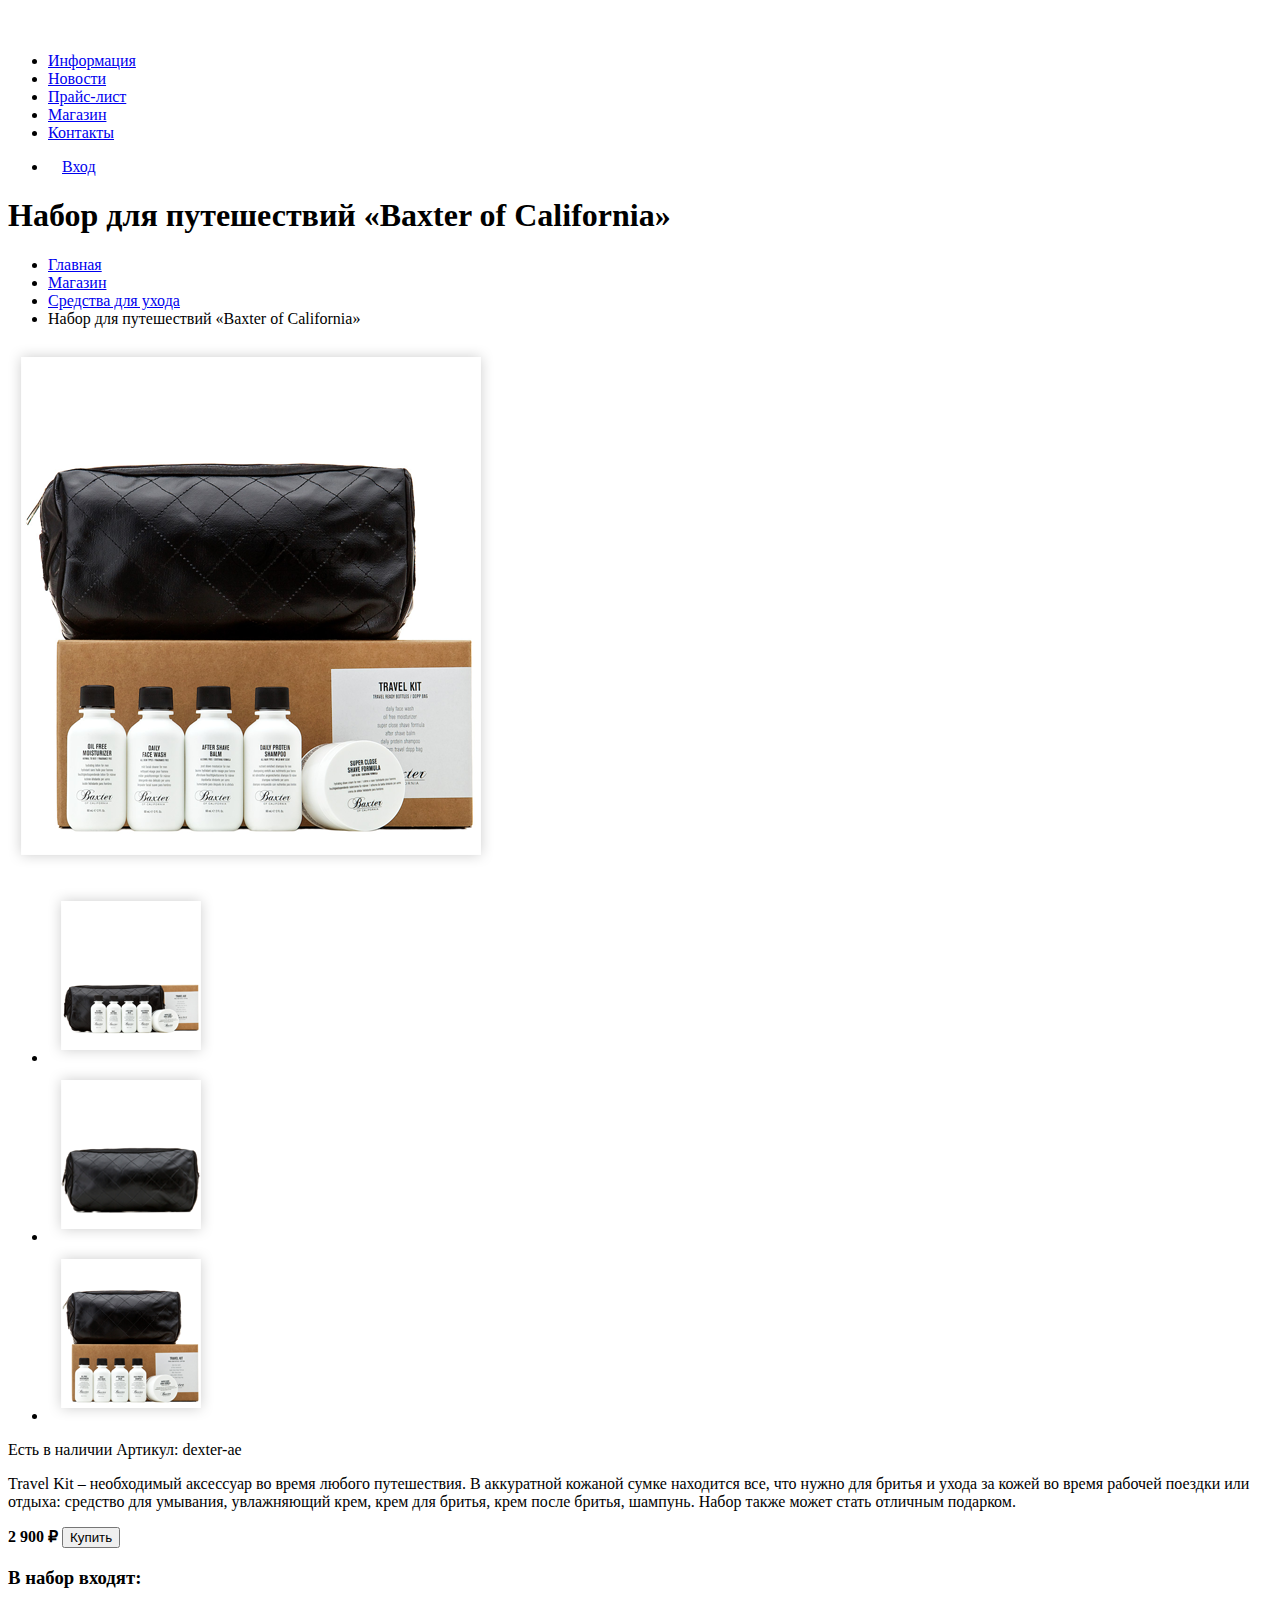
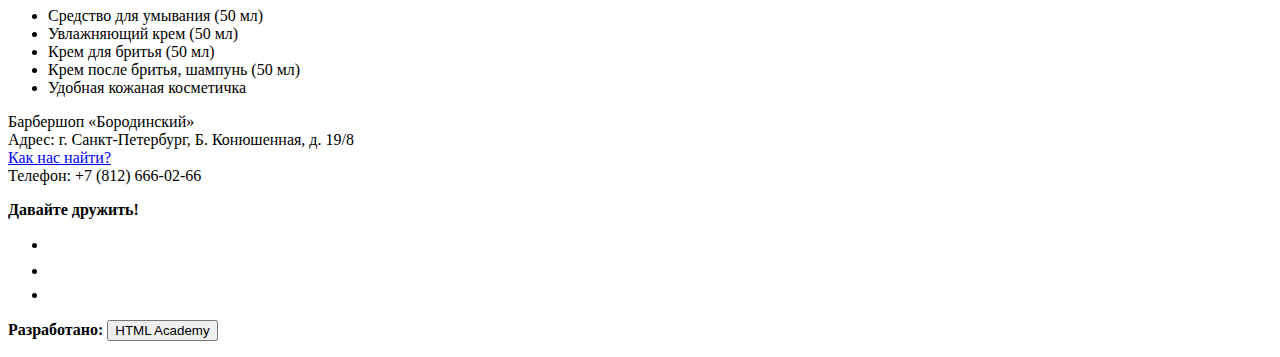
<file: catalog-item.html>
<!DOCTYPE html>
<html lang="ru">
  <head>
    <meta charset="utf-8">
    <title>Барбершоп 2</title>
  </head>
  <body>
    <header>
      <nav>
        <a href="#">
          <img src="img/logo.png" alt="Логотип барбершопа">
        </a>
        <ul>
          <li><a href="#">Информация</a></li>
          <li><a href="#">Новости</a></li>
          <li><a href="#">Прайс-лист</a></li>
          <li><a href="#">Магазин</a></li>
          <li><a href="#">Контакты</a></li>
        </ul>
        <ul>
          <li><img src="img/voyti.png" alt="Вход"><a href="#">Вход</a></li>
        </ul>
      </nav>
    </header>
    <main>
      
      <h1>Набор для путешествий «Baxter of California»</h1>
      
      <ul>
        <li><a href="#">Главная</a></li>
        <li><a href="#">Магазин</a></li>
        <li><a href="#">Средства для ухода</a></li>
        <li>Набор для путешествий «Baxter of California»</li>
      </ul>
      
      <section>
        <p>
          <img src="img/big_kartinka.png" alt="Фото">
        </p>
        <ul>
          <li><img src="img/kartinka.png" alt="Фото"></li>
          <li><img src="img/sherna_shtuka.png" alt="Фото"></li>
          <li><img src="img/smoll_kartinka.png" alt="Фото"></li>
        </ul>
      </section>
      
      <section>
        <p><span>Есть в наличии </span>
            <span>Артикул: dexter-ae</span></p>
        <p>Travel Kit – необходимый аксессуар во время любого путешествия. В аккуратной кожаной сумке находится все, что нужно для бритья и ухода за кожей во время рабочей поездки или отдыха: средство для умывания, увлажняющий крем, крем для бритья, крем после бритья, шампунь. Набор также может стать отличным подарком.</p>
        <p>
          <b>2 900 ₽</b>
          <button type="submit">Купить</button>
        </p>
        <h3>В набор входят:</h3>
        <ul>
          <li>Средство для умывания (50 мл)</li>
          <li>Увлажняющий крем (50 мл)</li>
          <li>Крем для бритья (50 мл)</li>
          <li>Крем после бритья, шампунь (50 мл)</li>
          <li>Удобная кожаная косметичка</li>
        </ul>
      </section>
    </main>
    <footer>
      <p>
        Барбершоп «Бородинский»<br>
        Адрес: г. Санкт-Петербург, Б. Конюшенная, д. 19/8<br>
        <a href="#">Как нас найти?</a><br>
        Телефон: +7 (812) 666-02-66
      </p>
      <div>
        <b>Давайте дружить!</b>
        <ul>
          <li><a href="#"><img src="img/vk.png" alt="Вход"></a></li>
          <li><a href="#"><img src="img/facebook.png" alt="Вход"></a></li>
          <li><a href="#"><img src="img/instagram.png" alt="Вход"></a></li>
        </ul>
      </div>
      <p>
        <b>Разработано:</b>
        <button type="submit">HTML Academy</button>
      </p>
    </footer>
  </body>
</html>
</file>
